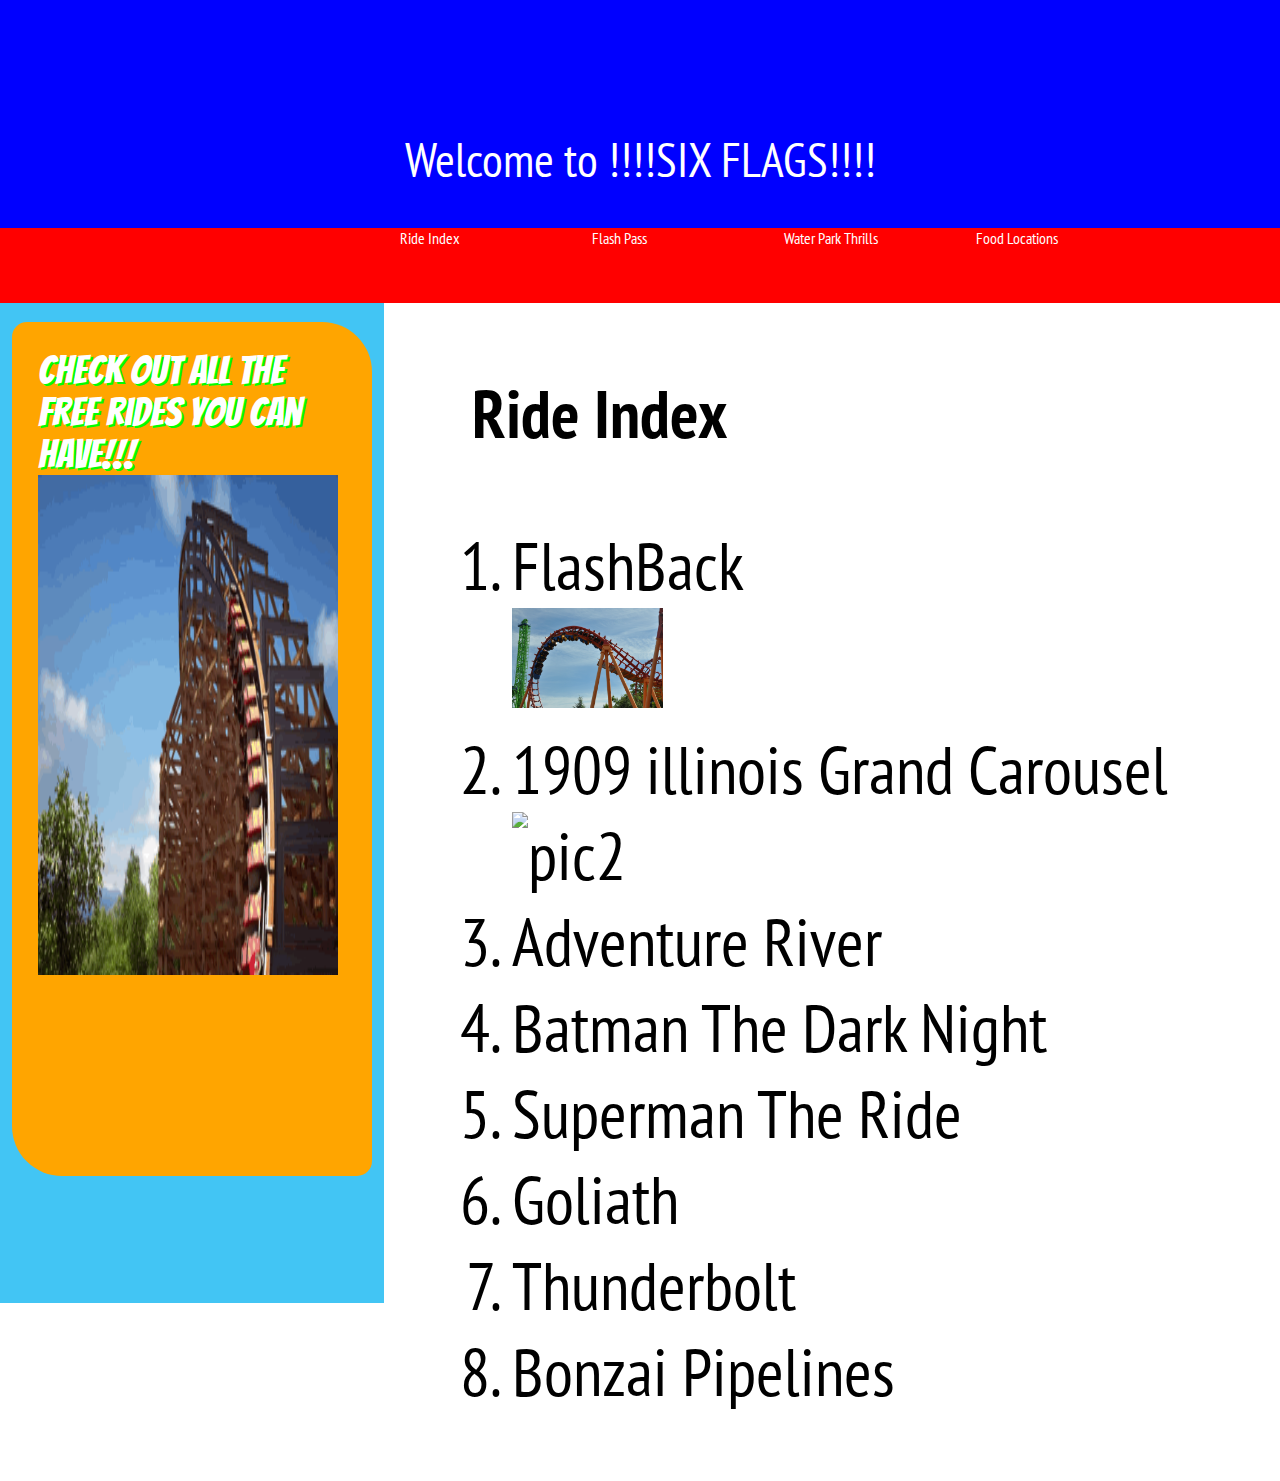
<file: rideindex.html>
<!DOCTYPE html>

<html>

    <head> 
    <title>!!!! SIX FLAGS!!!! </title>
    <link href="https://fonts.googleapis.com/css?family=PT+Sans+Narrow" rel="stylesheet">
    <link href="https://fonts.googleapis.com/css?family=Bangers" rel="stylesheet">

    <link rel="stylesheet" type="text/css" 
    href="css/estyles.css"> 
</head>
    	
    <body>
          <div id="pageTop"> 
            <a class="topLink" href="index.html">
             Welcome to !!!!SIX FLAGS!!!!
            </a>
        </div>

          <div id="menuBar"> 
            <a href="#">
              <div class="menuItems">Ride Index</div>
            </a>

             <a href="#">
              <div class="menuItems">Flash Pass</div>
             </a>

             <a href="#">
              <div class="menuItems">Water Park Thrills</div>
             </a>

             <a href="#">
               <div class="menuItems"> Food Locations</div>
             </a>

          </div>

          <div class=" sideBar"> 


             <div id="specialBox">
            Check out all the free rides you can have!!!

            <br>

            <img src= "images/viwvrxz.gif" alt="rollercoaster gif" height="500px" width="300px"/>
            </div>
         
          </div>

          <div class="mainDisplay">
          

             <h3 class="listFonts">Ride Index</h3>

             <ol class="listFonts"> 
            
               <li>FlashBack <br>
                <img src="images/121.jpg" alt="pic" height="100px" />
               </li>
               <li>1909 illinois Grand Carousel <br> 
                <img scr="images/c.jpg" alt="pic2" height="100px" />
              </li>
               <li> Adventure River</li>
               <li> Batman The Dark Night</li>
               <li> Superman The Ride </li>
               <li> Goliath</li> 
               <li> Thunderbolt </li>
               <li> Bonzai Pipelines </li>


             </ol>
             
             

          </div>

      

    


   </body>



</html>
</file>
<file: css/estyles.css>
/*My Restuarnat Styles*/
/* in css */

 
 body{
 	font-family:'PT Sans Narrow', sans-serif;

	margin:0;
	padding:0;
 }


 #pageTop {
 	text-align: center;
	width:100%;
	height:100px;
	background-color: blue;
	font-size: 3em;
	color: white;
	padding-top:10%;


 }


  #menuBar {
  	
  	width:100%;
  	height:75px;
  	margin:0;
  	background-color: red;
  	padding: 0%;
  	padding-left: 400px;

  }

  .menuItems {
  	float:left;
    color: white;
  	width: 15%;
  	height:20px;
  	padding: 0%;
  	margin:0;
  }


  .sideBar{

  	float: left;
  	width: 30%;
  	background-color: #42c5f4;
  	height: 1000px;
  }

   .mainDisplay{
   	width: 69%;
  	float: left;

  }

  .centerImage{
  	display:block;
  	margin-left:auto;
  	margin-right: auto;
  }

  #specialBox{
  	margin-top: 5%;
  	width: 80%;
    height:800px;
  	margin-left:auto;
  	margin-right: auto;
  	background-color: orange;
  	padding: 7%;

  	font-size: 30pt;
  	font-family: 'Bangers', cursive;

  	border-radius: 15px 50px;
  	color: white;
  	text-shadow: 2px 2px #00ff00;



  }
.listFonts{
  font-size:50pt;
  margin-left:10%;


}
  .topLink:link {

  	font-size: 1em;
	color: white;
	text-decoration: none;

  }

    .topLink:hover {

    font-size: 1.1em;
	color: white;
	text-decoration: none;
  	
  }

    .topLink:visited {

    font-size: 1em;
	color: white;
	text-decoration: none;
  	
  }

   .topLink:active {
	    font-size: 1em;
		color: white;
		text-decoration: none;
  	
  }

  a div:hover{
    font-size: 1.1em;
  }
</file>
